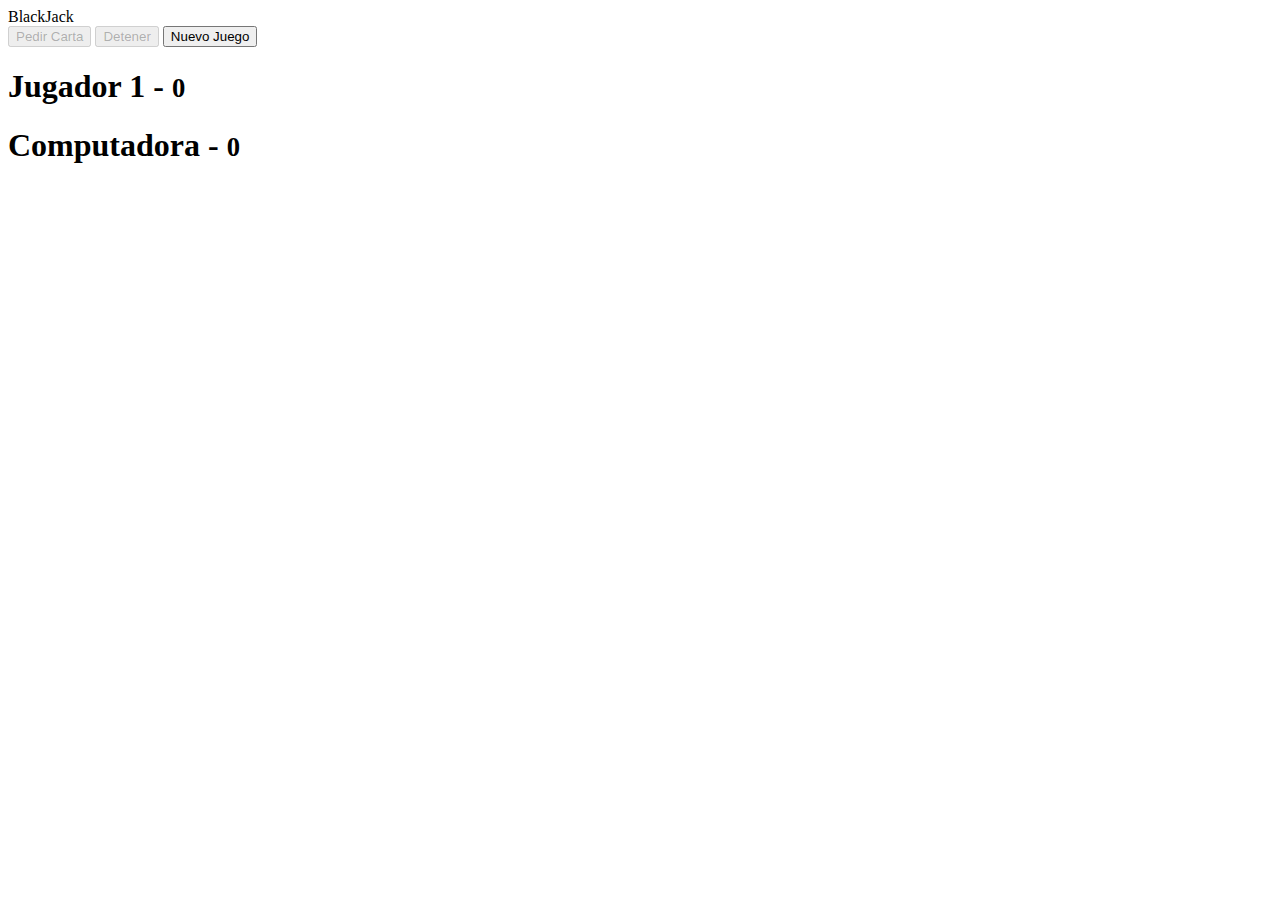
<file: index.html>
<!doctype html>
<html lang="es">

<head>
  <meta charset="UTF-8" />
  <link rel="icon" type="image/svg+xml" href="/vite.svg" />
  <meta name="viewport" content="width=device-width, initial-scale=1.0" />
  <title>blackjack-vite</title>

  <link href="https://cdn.jsdelivr.net/npm/bootstrap@5.3.8/dist/css/bootstrap.min.css" rel="stylesheet" integrity="sha384-sRIl4kxILFvY47J16cr9ZwB07vP4J8+LH7qKQnuqkuIAvNWLzeN8tE5YBujZqJLB" crossorigin="anonymous">
</head>

<body>

  <header class="titulo">
    BlackJack
  </header>

  <div class="class row mt-2">
    <div id="divBotones" class="col text-center">
      <button id="btnPedir" disabled="disabled" class="btn btn-primary">Pedir Carta</button>
      <button id="btnDetener" disabled="disabled" class="btn btn-primary">Detener</button>
      <button id="btnNuevo" class="btn btn-danger">Nuevo Juego</button>
    </div>
  </div>

  <div class="row container">
    <div class="col">
      <h1>Jugador 1 - <small>0</small></h1>
      <div id="jugador-cartas" class="divCartas">
        <!-- <img class="carta" src="assets/cartas/2H.png" alt=""> -->
      </div>
    </div>
  </div>

  <div class="row container mt-2">
    <div class="col">
      <h1>Computadora - <small>0</small></h1>
      <div id="computadora-cartas" class="divCartas">
        <!-- <img class="carta" src="assets/cartas/AC.png" alt=""> -->
      </div>
    </div>
  </div>

  <div id="app"></div>
  <script type="module" src="/src/main.js"></script>
</body>

</html>
</file>
